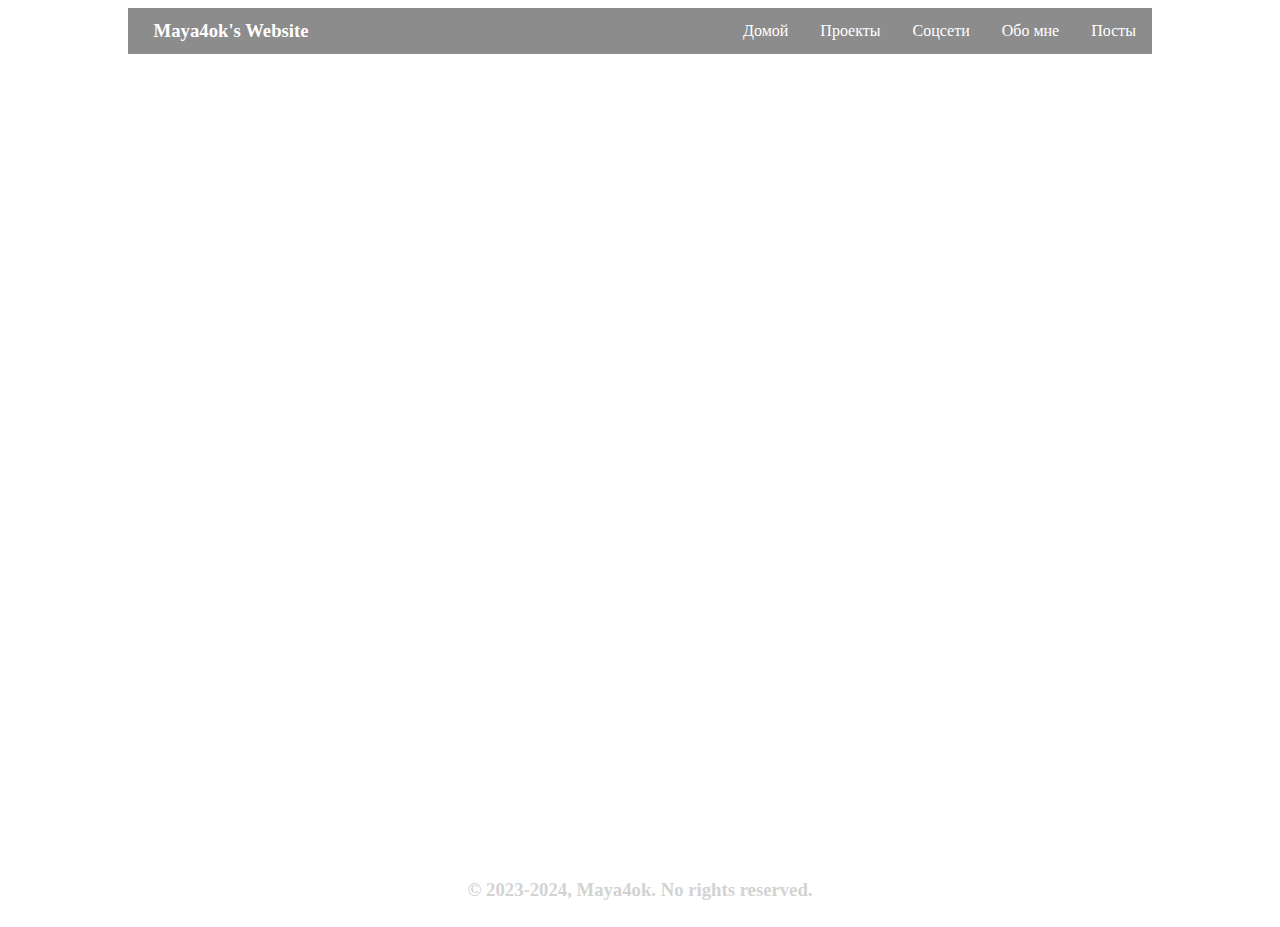
<file: index.html>
<!DOCTYPE html>
<head>
    <title>Maya4ok</title>
    <meta charset="UTF-8">
    <link rel="stylesheet" href="style.css">
    <link rel="preconnect" href="https://fonts.googleapis.com">
    <link rel="preconnect" href="https://fonts.gstatic.com" crossorigin>
    <link href="https://fonts.googleapis.com/css2?family=Mulish:ital,wght@0,200..1000;1,200..1000&display=swap" rel="stylesheet">
</head>
<body>
    <div class="general">
        <div class="head">
            <h3>Maya4ok's Website</h3>
            <ul>
                <li><a href="home.html">Домой</a></li>
                <li><a href="projects.html">Проекты</a></li>
                <li><a href="socials.html">Соцсети</a></li>
                <li><a href="about.html">Обо мне</a></li>
                <li><a href="long.html">Посты</a></li>
            </ul>
        </div>
        <div class="content">
            <h1>Приветствую на моём сайте!</h1>
            <div class="message">
                <p>Я Маячок, или же Никита - программист, разработчик утилит и создатель маячного сервера.</p>
                <p>Иногда мечтаю, чтобы поскорее начались летние каникулы.</p>
            </div>
            <h1>Чем я занимаюсь:</h1>
            <div class="message">
                <p>Я разрабатываю игры и утилиты. Чаще всего я выбираю Python для утилит, Unity для игр. Сейчас изучаю C++</p>
                <p>Общаюсь на сервере Маячный, можно перейти, ссылка во вкладке "Соцсети".</p>
            </div>
            <h1>Что мне нравится:</h1>
            <div class="message">
                
            </div>

        </div>
        <div class="rights">
            <h3>© 2023-2024, Maya4ok. No rights reserved.</h3>
        </div>
</body>
</file>
<file: style.css>
@keyframes gradient {
  0%, 100% { background-color: #8d9094; }
  16.6% { background-color: #d8a4bc; }
  32.3% { background-color: #93b1c9; }
  49.9% { background-color: #b4c0aa; }
  66.5% { background-color: #ad9f89; }
  83.2% { background-color: #c9a696; }
}

body {
  animation: gradient 20s infinite ease-in-out;
  font-family: Bahnschrift;
  display: flex;
  flex-direction: column;
  align-items: center;
  background-color: #fff;
}

.head {
  display: flex;
  background-color: rgba(0, 0, 0, 0.45);
  width: 80vw;
  justify-content: space-between;
  color: white;
  align-items: center;
  margin: 0 auto;
}

.head h3 {
  margin: 0;
  margin-left: 2vw;
}

.head ul {
  display: flex;
  align-items: center;
  list-style-type: none;
  margin: 0;
  padding: 0;
}

.head ul li {
  float: right;
}

.head ul li a {
  display: block;
  text-align: center;
  padding: 14px 16px;
  text-decoration: none;
  color: white;
}

.head ul li a:hover {
  background-color: rgba(245, 245, 245, 0.2);
}

.head ul li a:active {
  background-color: rgba(166, 170, 228, 0.2);
  font-weight: bold;
}

.general h1 {
  font-size: 3rem;
  color: white;
}

.content {
  display: flex;
  flex-direction: column;
  align-items: center;
  background-color: rgba(255, 255, 255, 0.2);
  font-size: 150%;
}

.message {
  background-color: rgba(255, 255, 255, 0.2);
  padding: 0 2% 1%;
  margin: 10px 0;
  width: 80%;
  border-radius: 10px;
  color: white;
  display: flex;
  flex-direction: column;
}

.message a {
  color: white;
}

.message a:hover {
  color: wheat;
}

.message img {
  margin-bottom: 10px;
}

.message h4 {
  padding: 0;
  margin: 0;
}

.rights {
  color: lightgray;
  text-align: center;
}
</file>
